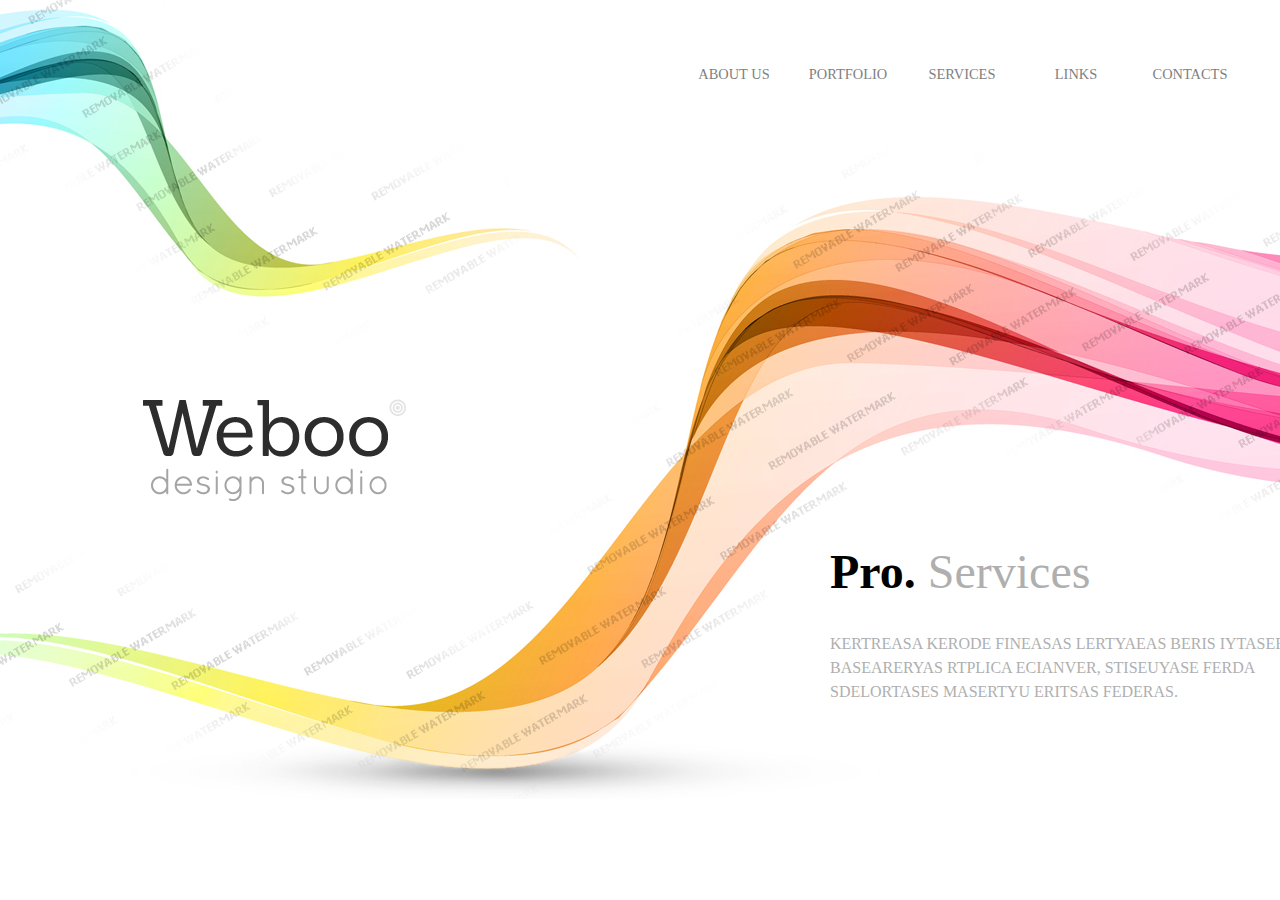
<file: components/1/component.html>
<!DOCTYPE html>

<html lang="en">

<head>
		<meta charset="utf-8">
		<title> Component 1 </title>
		<link href="css/component.css" type="text/css" rel="stylesheet">
</head>

<body>

		<header>
		
				<nav>
						<ul>
								<li id="active"> <a href="#"> About Us </a> </li>
								<li> <a href="#"> Portfolio </a> </li>
								<li> <a href="#"> Services </a> </li>
								<li> <a href="#"> Links </a> </li>
								<li> <a href="#"> Contacts </a> </li>
						</ul>
				</nav>
				
						<h1> Weboo design studio </h1>
						
				<article>
						<p> <span> Pro. </span> Services </p>
						<p> KERTREASA KERODE FINEASAS LERTYAEAS BERIS IYTASERAS BASEARERYAS RTPLICA ECIANVER, STISEUYASE FERDA SDELORTASES MASERTYU ERITSAS FEDERAS. </p>
				</article>
				
		</header>
		
</body>

</html>
</file>
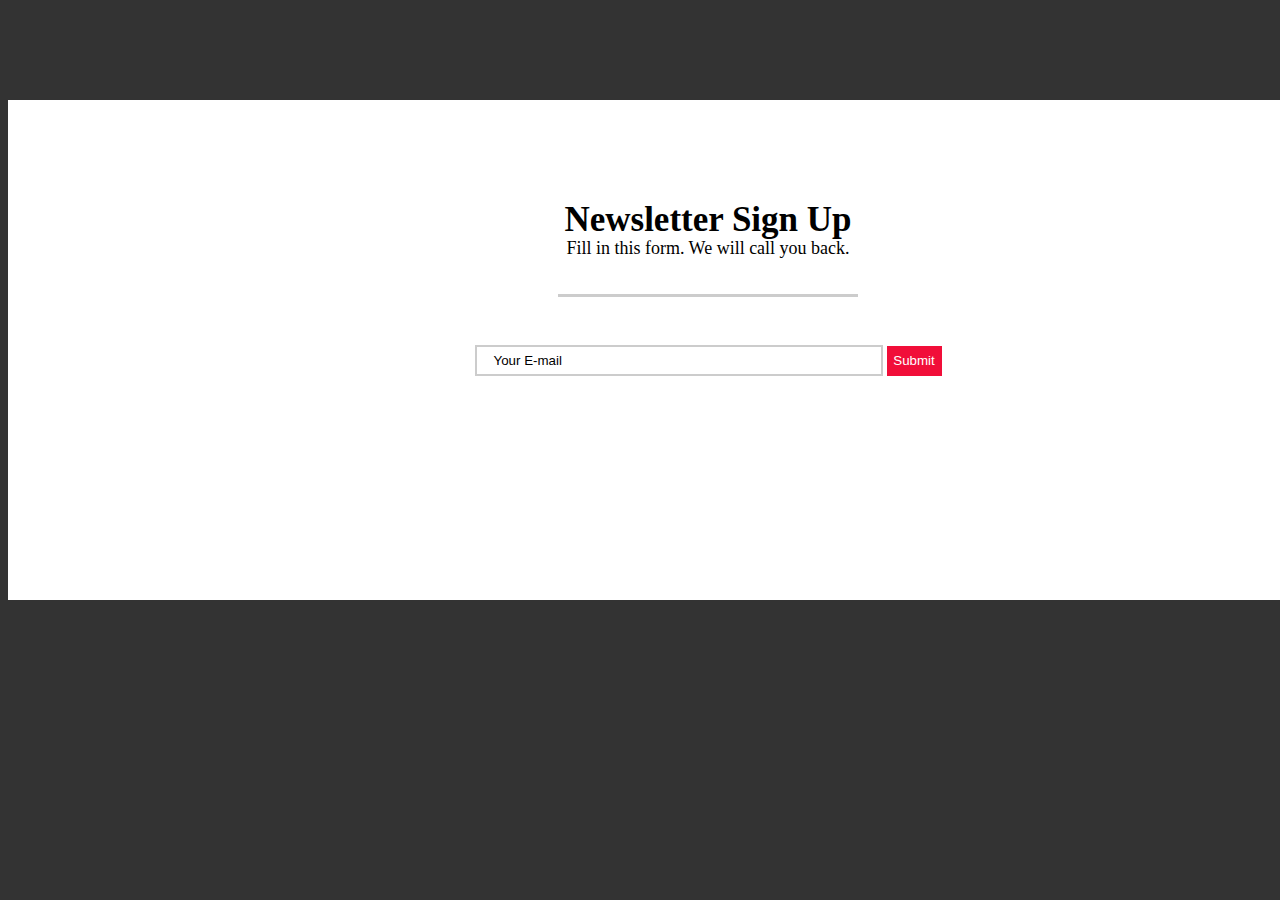
<file: components/10/component.html>
<!DOCTYPE html>

<html lang="en">

<head>
		<meta charset="utf-8">
		<title> Component 10 </title>
		<link href="css/component.css" type="text/css" rel="stylesheet">
</head>

<body>

		<aside>
				<h1> Newsletter Sign Up </h1>
				<p> Fill in this form. We will call you back. </p>
				<form>
						<input type="email" name="email address" title="Enter Email Address." placeholder="Your E-mail" />
						<button> Submit </button>
				</form>
		</aside>

</body>

</html>
</file>
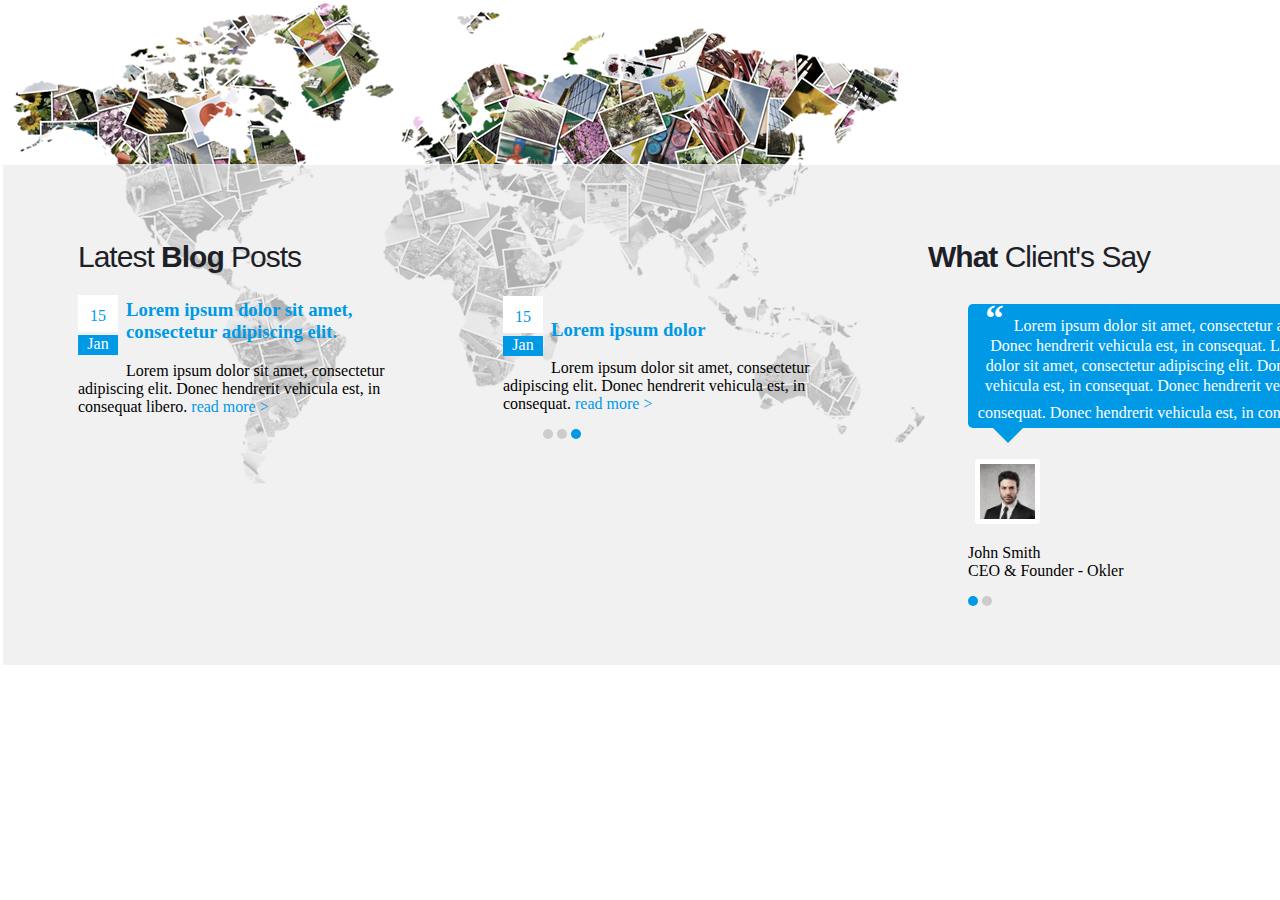
<file: components/2/component.html>
<!DOCTYPE html>

<html lang="en">

<head>
		<meta charset="utf-8">
		<title> Component 2</title>
		<link href="css/component.css" type="text/css" rel="stylesheet">
</head>

<body>

		<section>
		
				<article>
						<h2> Latest <span> Blog </span> Posts </h2>
						<time>
								<p> 15 </p>
								<p> Jan </p>
						</time>
						<h3><a href="#"> Lorem ipsum dolor sit amet, consectetur adipiscing elit. </a></h3>
						<p> Lorem ipsum dolor sit amet, consectetur adipiscing elit. Donec hendrerit vehicula est, in consequat libero. <a href="#"> read more &gt; </a></p>
				</article>
				
				<article id="two">
						<time>
								<p> 15 </p>
								<p> Jan </p>
						</time>
						<h3><a href="#"> Lorem ipsum dolor </a></h3>
						<p> Lorem ipsum dolor sit amet, consectetur adipiscing elit. Donec hendrerit vehicula est, in consequat.  <a href="#"> read more &gt; </a></p>
						<ul>
								<li> page 1 </li>
								<li> page 2 </li>
								<li class="active"> page 3 </li>
						</ul>
				</article>
				
				<article>
						<h2> <span> What </span> Client's Say </h2>
						<blockquote> <span>&ldquo;</span>Lorem ipsum dolor sit amet, consectetur adipiscing elit. Donec hendrerit vehicula est, in consequat. Lorem ipsum dolor sit amet, consectetur adipiscing elit. Donec hendrerit vehicula est, in consequat.  Donec hendrerit vehicula est, in consequat.  Donec hendrerit vehicula est, in consequat. <span>&rdquo;</span></blockquote>
						<figure>
								<img src="images/client-1.jpg" alt="man" />
								<p>John Smith<br>CEO &amp; Founder - Okler</p>
						</figure>
						<ul>
								<li class="active"> page 1 </li>
								<li> page 2 </li>
						</ul>
				</article>
				
		</section>

</body>

</html>
</file>
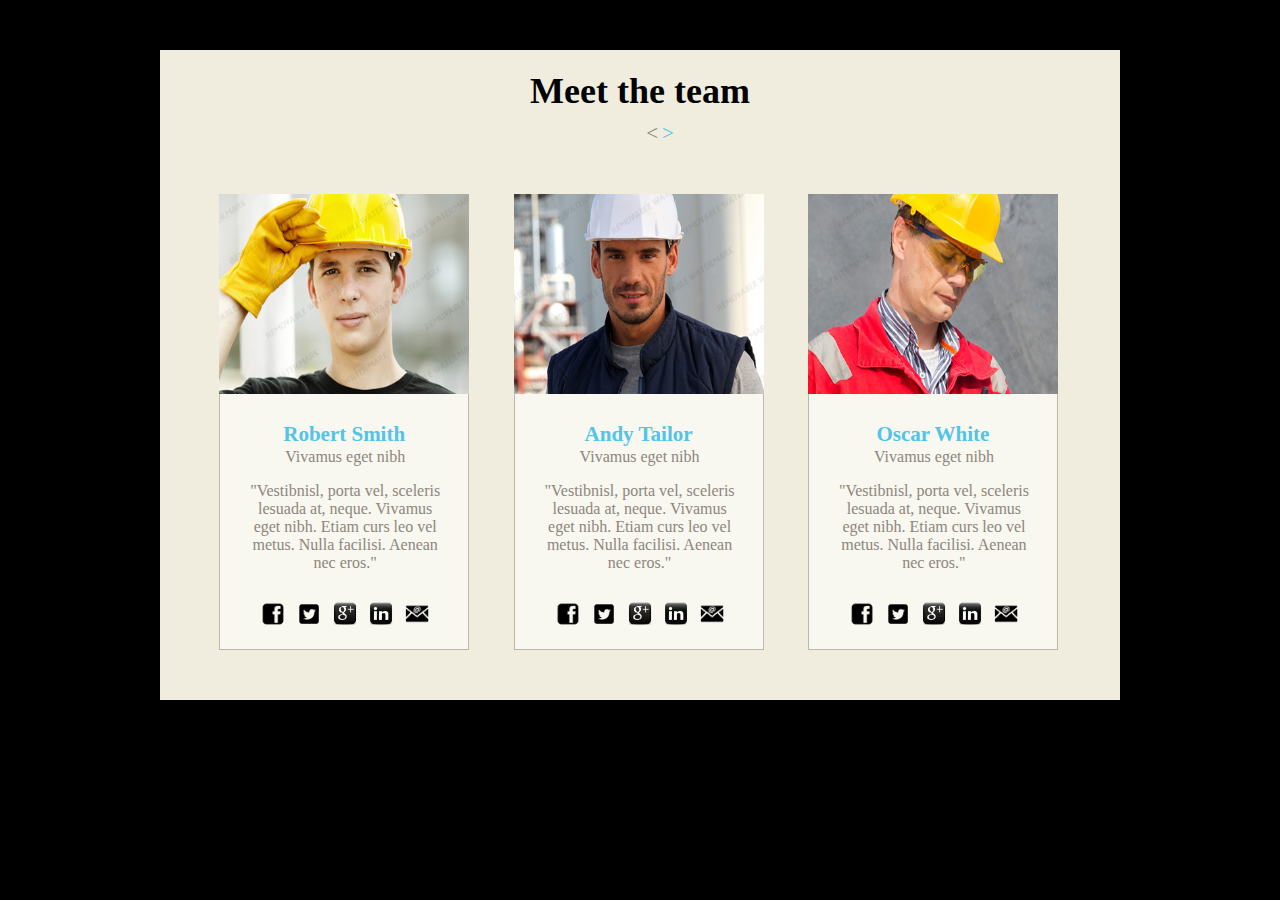
<file: components/3/component.html>
<!DOCTYPE html>

<html lang="en">

<head>
		<meta charset="utf-8">
		<title> Component 3</title>
		<link href="css/component.css" type="text/css" rel="stylesheet">
</head>

<body>

		<section>
		
				<h1> Meet the team </h1>
				<ul class="direction">
						<li> &lt; </li>
						<li class="active"> &gt; </li>
				</ul>
				
				<article>
						<img src="images/page-1_img-12.jpg" alt="one" width="250" height="200"/>
						<div id="para">
								<h4> Robert Smith </h4>
								<p> Vivamus eget nibh </p>
								<p> "Vestibnisl, porta vel, sceleris lesuada at, neque. Vivamus eget nibh. Etiam curs leo vel metus. Nulla facilisi. Aenean nec eros." </p>
						<ul>
								<li><a href="http://www.facebook.com"> Facebook </a></li>
								<li><a href="http://www.twitter.com"> Twitter </a></li>
								<li><a href="http://www.google.com/+/"> Google+ </a></li>
								<li><a href="http://www.linkedin.com"> LinkedIn </a></li>
								<li><a href="#"> Email </a></li>
						</ul>
						</div>
				</article>
				
				<article>
						<img src="images/page-1_img-13.jpg" alt="one" width="250" height="200"/>
						<div id="para">
								<h4> Andy Tailor </h4>
								<p> Vivamus eget nibh </p>
								<p> "Vestibnisl, porta vel, sceleris lesuada at, neque. Vivamus eget nibh. Etiam curs leo vel metus. Nulla facilisi. Aenean nec eros." </p>
						<ul>
								<li><a href="http://www.facebook.com"> Facebook </a></li>
								<li><a href="http://www.twitter.com"> Twitter </a></li>
								<li><a href="http://www.google.com/+/"> Google Plus </a></li>
								<li><a href="http://www.linkedin.com"> LinkedIn </a></li>
								<li><a href="#"> Email </a></li>
						</ul>
						</div>
				</article>
				
				<article>
						<img src="images/page-1_img-14.jpg" alt="one" width="250" height="200"/>
						<div id="para">
								<h4> Oscar White </h4>
								<p> Vivamus eget nibh </p>
								<p> "Vestibnisl, porta vel, sceleris lesuada at, neque. Vivamus eget nibh. Etiam curs leo vel metus. Nulla facilisi. Aenean nec eros." </p>
						<ul>
								<li><a href="http://www.facebook.com"> Facebook </a></li>
								<li><a href="http://www.twitter.com"> Twitter </a></li>
								<li><a href="http://www.google.com/+/"> Google Plus </a></li>
								<li><a href="http://www.linkedin.com"> LinkedIn </a></li>
								<li><a href="#"> Email </a></li>
						</ul>
						</div>
				</article>
		
		</section>

</body>

</html>
</file>
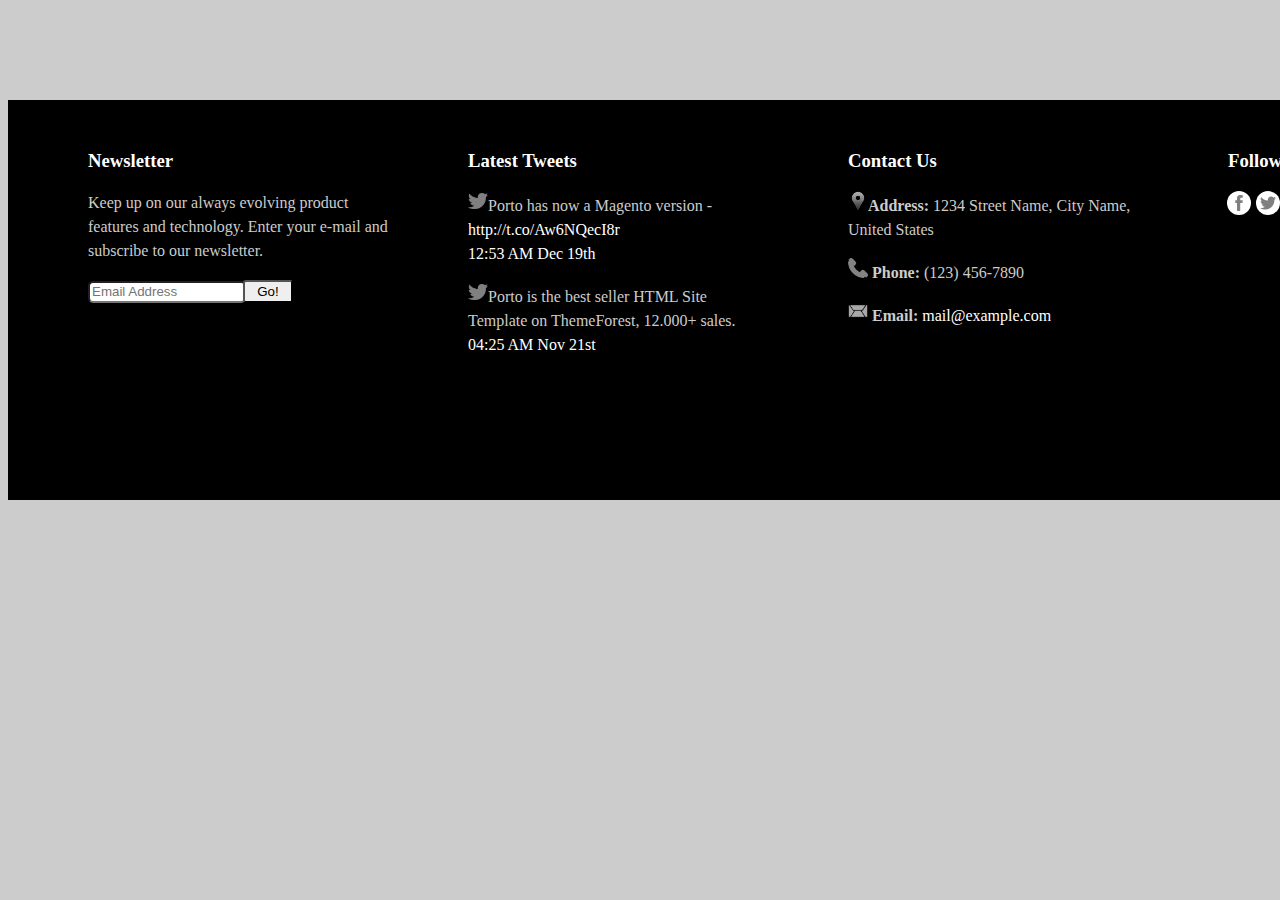
<file: components/4/component.html>
<!DOCTYPE html>

<html lang="en">

<head>
		<meta charset="utf-8">
		<title> Component 4</title>
		<link href="css/component.css" type="text/css" rel="stylesheet">
</head>

<body>

		<section>
		
				<article>
						<h3> Newsletter </h3>
						<p> Keep up on our always evolving product features and technology. Enter your e-mail and subscribe to our newsletter. </p>
						<form>
								<input placeholder="Email Address" id="newsletter" type="text">
								<button class="enter" type="submit"> Go! </button>
						</form>
				</article>
				
				<article>
						<h3> Latest Tweets </h3>
						<p> <img src="images/twitter-xxl.png" alt="tweet" width="20" height="20" />Porto has now a Magento version - <br> <a href="#"> http://t.co/Aw6NQecI8r </a><br>
 <a href="#"> 12:53 AM Dec 19th </a></p>
						<p> <img src="images/twitter-xxl.png" alt="tweet" width="20" height="20" />Porto is the best seller HTML Site <br> Template on ThemeForest, 12.000+ sales.
<br> <a href="#"> 04:25 AM Nov 21st </a></p>
				</article>
				
				<article>
						<h3> Contact Us </h3>
						<p> <img src="images/map.png" alt="tweet" width="20" height="20" /><span>Address:</span> 1234 Street Name, City Name, United States </p>
						<p> <img src="images/phone-512.gif" alt="tweet" width="20" height="20" /><span> Phone:</span> (123) 456-7890 </p>
						<p> <img src="images/mail.png" alt="tweet" width="20" height="20" /><span> Email:</span><a href="#"> mail@example.com </a></p>
				</article>
				
				<article>
						<h3> Follow Us </h3>
						<ul>
								<li><a href="http://www.facebook.com/" target="_blank" data-placement="bottom" data-tooltip="" title="" data-original-title="Facebook">Facebook</a></li>
								<li><a href="http://www.twitter.com/" target="_blank" data-placement="bottom" data-tooltip="" title="" data-original-title="Twitter">Twitter</a></li>
								<li><a href="http://www.linkedin.com/" target="_blank" data-placement="bottom" data-tooltip="" title="" data-original-title="Linkedin">Linkedin</a></li>
						</ul>
				</article>
		
		</section>

</body>

</html>
</file>
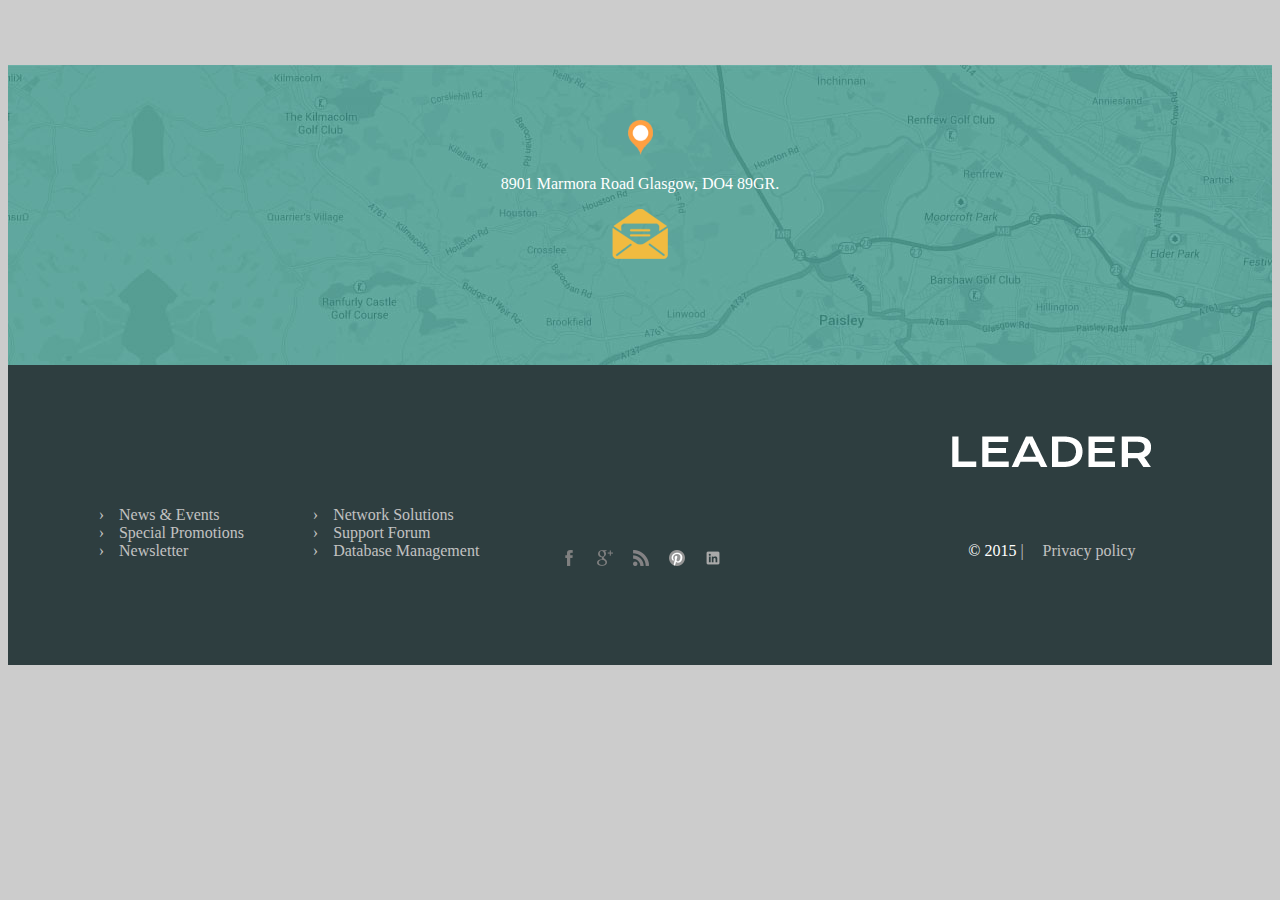
<file: components/6/component.html>
<!DOCTYPE html>

<html lang="en">

<head>
		<meta charset="utf-8">
		<title> Component 6 </title>
		<link href="css/component.css" type="text/css" rel="stylesheet">
</head>

<body>

		<section>
				<figure>
						<img src="images/marker.png" alt="mark" width="25" height="35"/>
						<p> 8901 Marmora Road Glasgow, DO4 89GR. </p>
						<a href="#"><img src="images/map_icon.png" alt="map" /></a>
				</figure>
				
				<div id="foot">
				<article>
						<ul>
								<li> <a href="#"> <span>&#155;</span>News &amp; Events </a> </li>
								<li> <a href="#"> <span>&#155;</span>Special Promotions </a> </li>
								<li> <a href="#"> <span>&#155;</span>Newsletter </a> </li>
						</ul>
				</article>
				
				<article>
						<ul>
								<li> <a href="#"> <span>&#155;</span>Network Solutions </a> </li>
								<li> <a href="#"> <span>&#155;</span>Support Forum </a> </li>
								<li> <a href="#"> <span>&#155;</span>Database Management </a> </li>
						</ul>
				</article>
				
				<article id="media">
						<ul>
								<li> <a href="http://www.facebook.com"> Facebook </a> </li>
								<li> <a href="http://www.google.com/+/"> Google </a> </li>
								<li> <a href="http://www.rss.com"> Rss </a> </li>
								<li> <a href="http://www.pinterest.com"> Pinterest </a> </li>
								<li> <a href="http://www.linkedin.com"> LinkedIn </a> </li>
						</ul>
				</article>
				
				<article>
						<figure>
								<img src="images/logo.png" alt="logo" />
						</figure>
						<p> &copy 2015 <span>|</span> <a href="#"> Privacy policy </a> </p>
				</article>
				</div>
		
		</section>

</body>

</html>
</file>
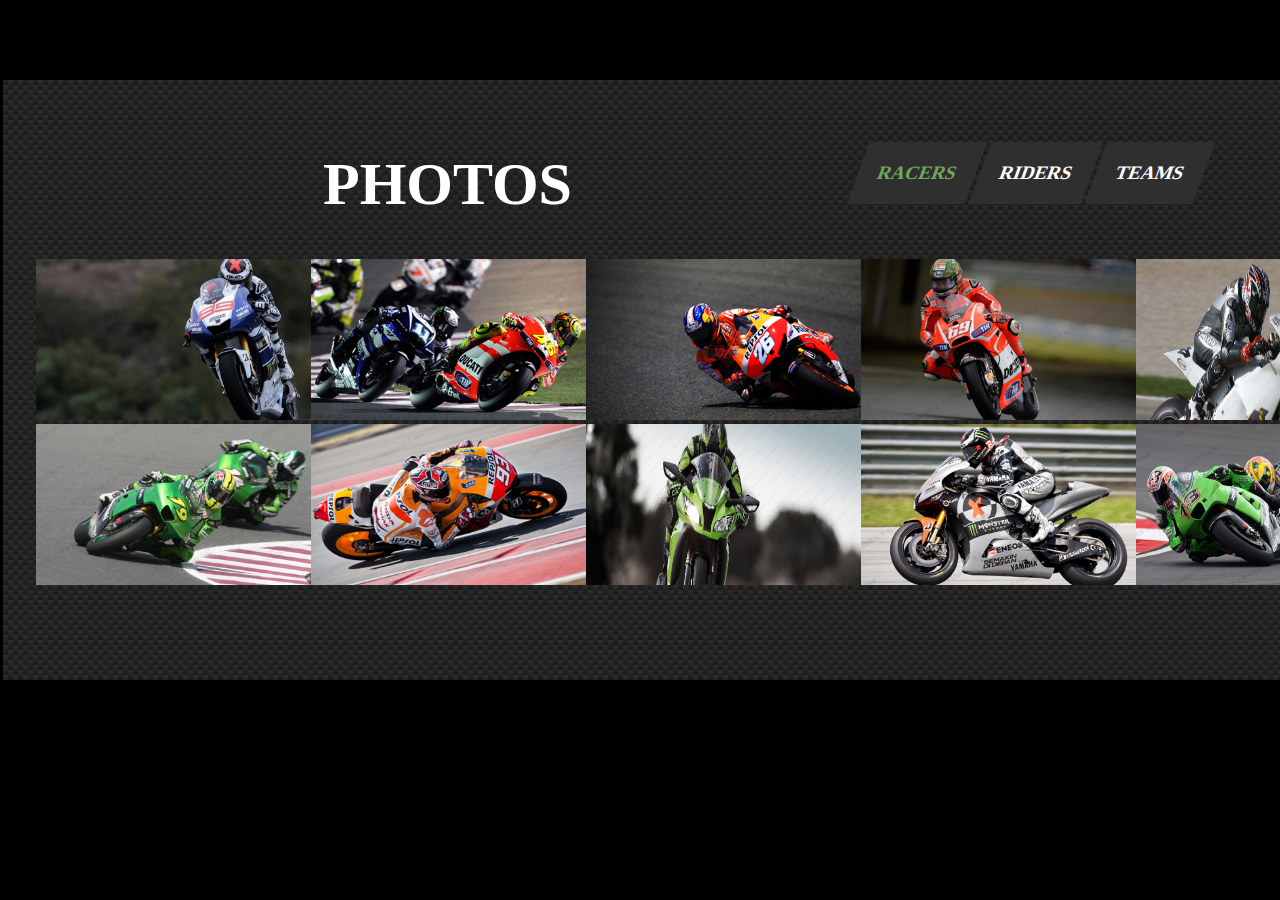
<file: components/7/component.html>
<!DOCTYPE html>

<html lang="en">

<head>
		<meta charset="utf-8">
		<title> Component 7 </title>
		<link href="css/component.css" type="text/css" rel="stylesheet">
</head>

<body>

		<article>
				<h1> Photos </h1>
				<ul>
						<li class="active"> <a href="#"> Racers </a></li>
						<li> <a href="#"> Riders </a></li>
						<li> <a href="#"> Teams </a></li>
				</ul>
				
				<figure>
						<img src="images/page-1_img10.jpg" alt="cycle" width="278" height="161" />
						<img src="images/page-1_img11.jpg" alt="cycle" width="278" height="161" />
						<img src="images/page-1_img12.jpg" alt="cycle" width="278" height="161" />
						<img src="images/page-1_img13.jpg" alt="cycle" width="278" height="161" />
						<img src="images/page-1_img03.jpg" alt="cycle" width="260" height="161" />
						<img src="images/page-1_img15.jpg" alt="cycle" width="278" height="161" />
						<img src="images/page-1_img16.jpg" alt="cycle" width="278" height="161" />
						<img src="images/page-1_img01.jpg" alt="cycle" width="278" height="161" />
						<img src="images/page-1_img18.jpg" alt="cycle" width="278" height="161" />
						<img src="images/page-1_img09.jpg" alt="cycle" width="260" height="161" />
				</figure>
		</article>

</body>

</html>
</file>
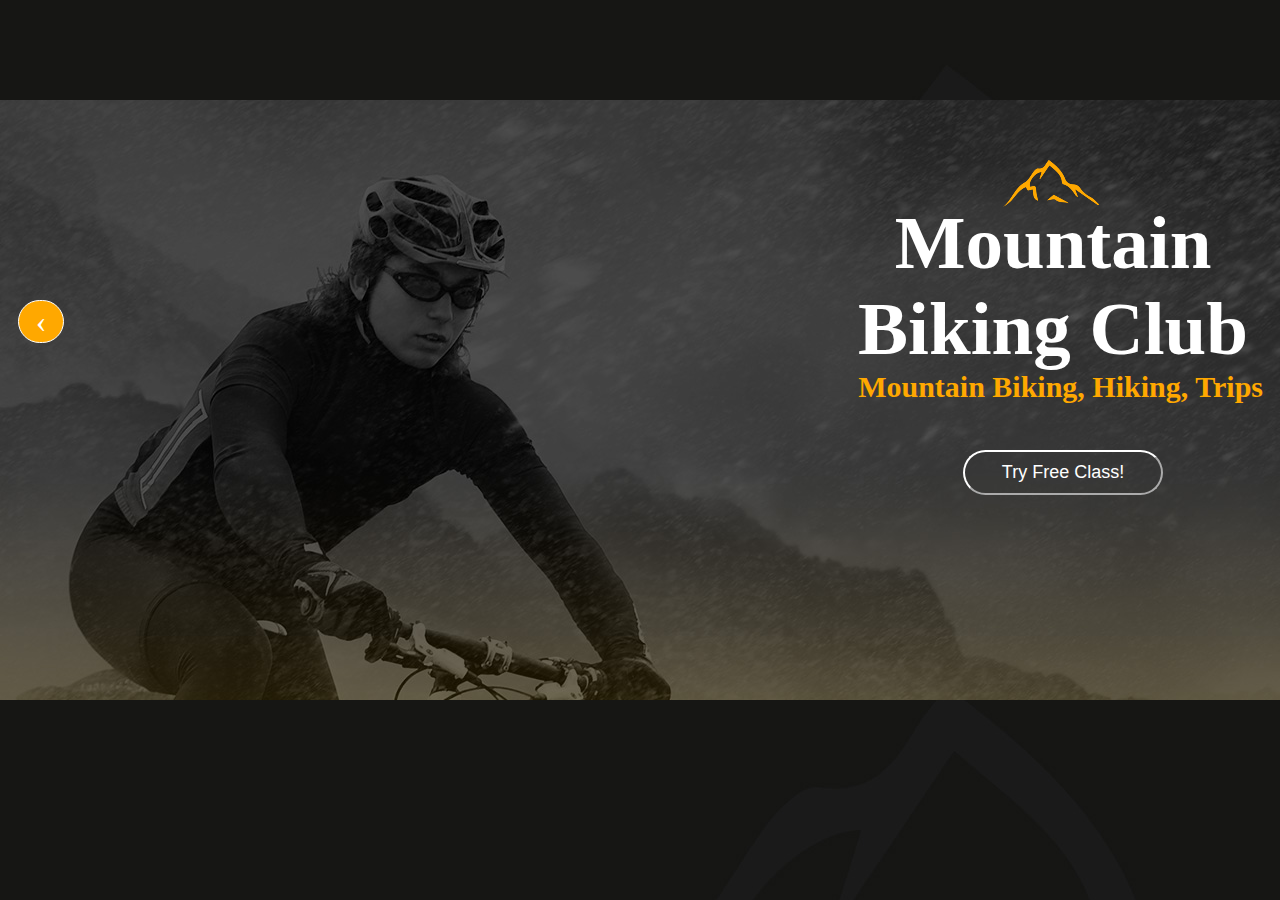
<file: components/8/component.html>
<!DOCTYPE html>

<html lang="en">

<head>
		<meta charset="utf-8">
		<title> Component 8 </title>
		<link href="css/component.css" type="text/css" rel="stylesheet">
</head>

<body>

		<aside>
				<figure>
						<img src="images/yellow-seperator.png" alt="mount" />
				</figure>
						<h1> Mountain Biking Club </h1>
						<h3> Mountain Biking, Hiking, Trips </h3>
						<button> Try Free Class! </button>
				<ul>
						<li> <a href="#"> &lsaquo; </a> </li>
						<li> <a href="#"> &rsaquo; </a> </li>
				</ul>
		</aside>

</body>

</html>
</file>
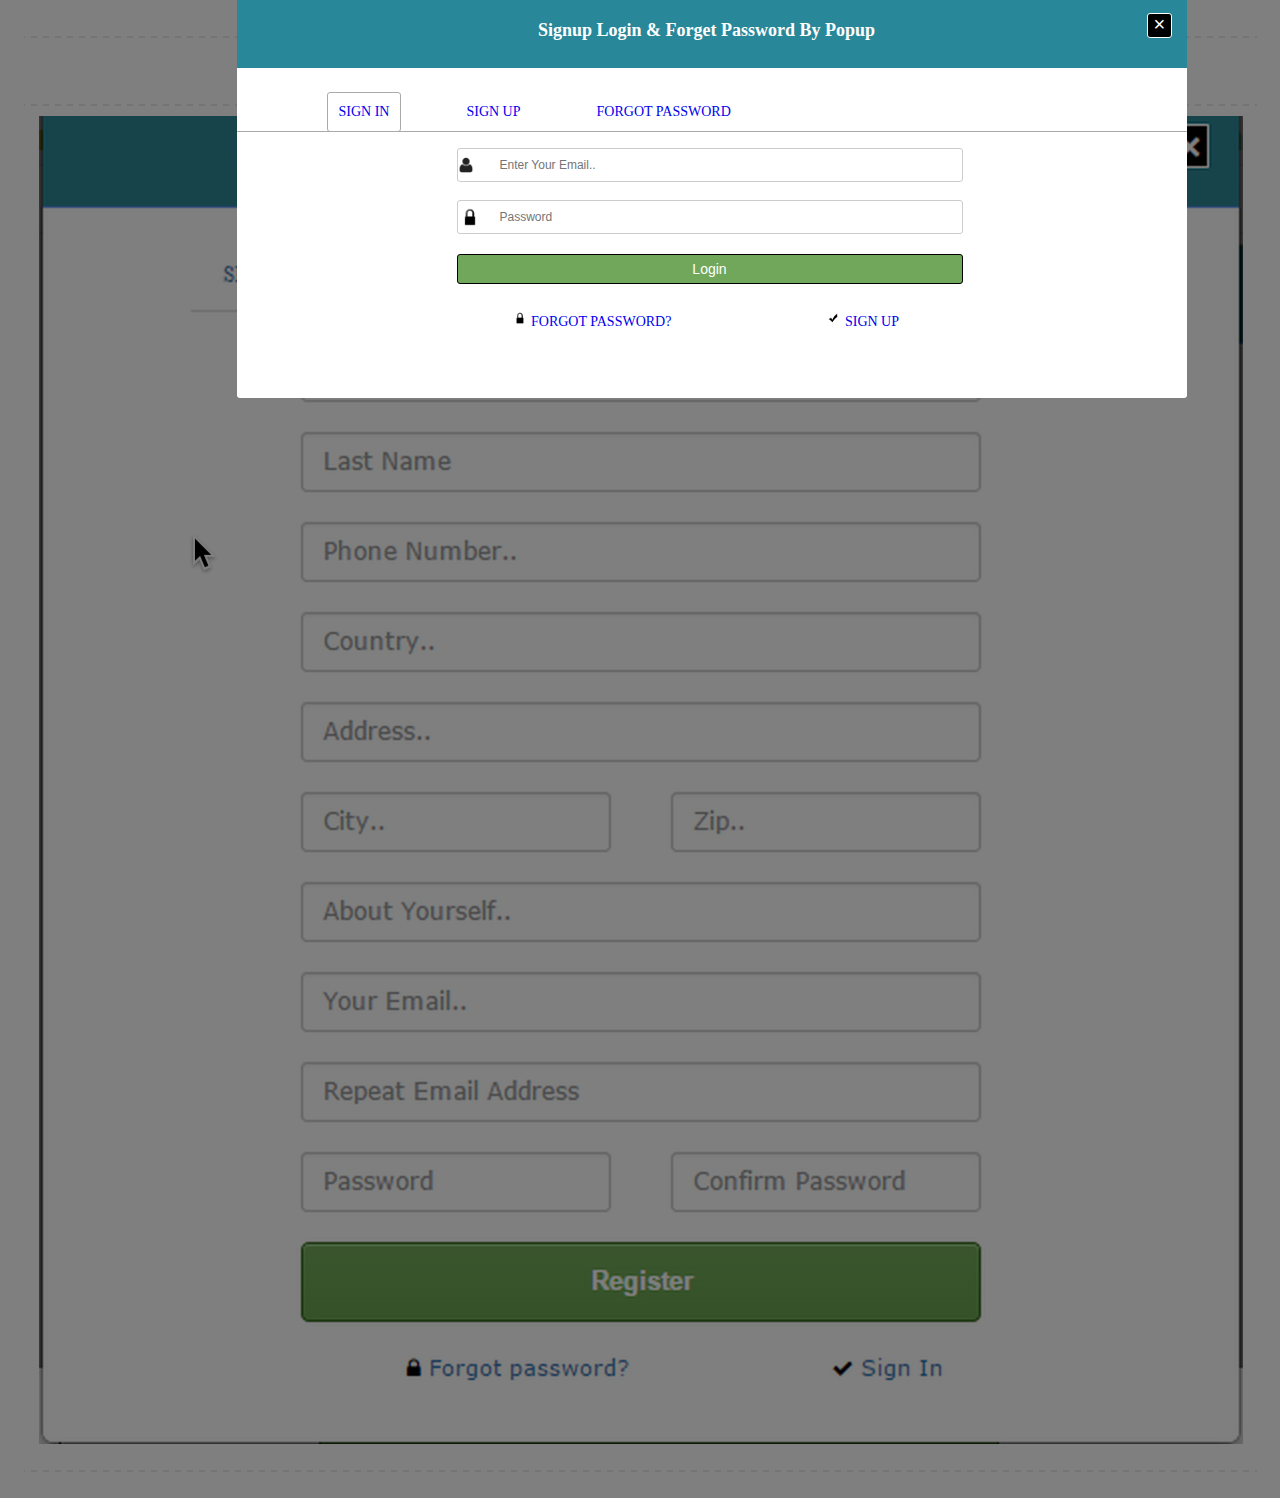
<file: components/9/component.html>
<!DOCTYPE html>

<html lang="en">

<head>
		<meta charset="utf-8">
		<title> Component 9 </title>
		<link href="css/component.css" type="text/css" rel="stylesheet">
</head>

<body>

		<section>
		
			<form>
				<button type="button" class="close" data-dismiss="modal" aria-label="Close">
				<span aria-hidden="true">×</span>
				</button>
				<h4 class="modal-title">Signup Login &amp; Forget Password By Popup</h4>
				<ul class="tabs">
						<li class="selected"> <a href="#"> Sign In </a> </li>
						<li> <a href="#"> Sign Up </a> </li>
						<li> <a href="#"> Forgot Password </a> </li>
				</ul>
				<input type="text" id="username" placeholder="Enter Your Email.."><br><br>
				<input type="password" id="password" placeholder="Password">
				<button> Login </button>
				<ul id="foot">
						<li> <img src="images/9cRRGbK7i.png" alt="Pass" width="16" height="16" /><a href="#"> Forgot Password? </a> </li>
						<li> <img src="images/018669-glossy-black-icon-symbols-shapes-check-mark5-ps.png" alt="Pass" width="16" height="16" /><a href="#"> Sign Up </a> </li>
				</ul>
			</form>
						
		</section>
		
</body>

</html>
</file>
<file: components/1/css/component.css>
/** Beginning Css **/

body{
		background-color: #fff;

}

nav{
		float: right;
		margin-right: 180px;
		margin-top: 50px;
		
}

a{
		text-decoration: none;
		color: #7f7f7f;

}

ul:first-child:active{
		background-color: #000;

}

li{
		display: inline-block;
		padding-right: 0;
		padding: 0 10px;
		width: 90px;
		font-family: Trebuchet MS, sans serif;
		font-size: 0.900em;
		text-transform: uppercase;
		text-align: center;
		
}


header{
		background: url("../images/bg.jpg");
		background-repeat: no-repeat;
		width: 1742px;
		height: 800px;
		margin-top: -9px;
		margin-left: -325px;
		overflow: hidden;

}

h1{
		text-indent: -9999px;
		background: url("../images/logo.png");
		background-repeat: no-repeat;
		margin-left: 460px;
		margin-top: 400px;
		padding: 50px;

}

article{
		float: right;
		width: 490px;
		margin-right: 105px;
		margin-top: -45px;
		color: #afafaf;
		line-height: 1.5em;
		font: 16px;

}

p:first-child{
		font-size: 48px;
		font-family: Quicksand, sans serif;

}

span{
		font-weight: bold;
		color: #000;

}
</file>
<file: components/10/css/component.css>
/** Css Beginning **/

body{
		background: #333;
}

aside{
		background: #fff;
		width: 1400px;
		height: 500px;
		margin: 0 auto;
		margin-top: 100px;
}

h1{
		font-family: sans serif;
		font-size: 35px;
		text-align: center;
		padding-top: 100px;
}

p{
		font-family: sans serif;
		font-size: 18px;
		margin-left: 550px;
		text-align: center;
		margin-top: -25px;
		border-bottom: solid #ccc;
		width: 300px;
		padding-bottom: 35px;
}


form{
		text-align: center;
		padding-top: 30px;
}

input{
		width: 400px;
		height: 25px;
		border: 2px solid #ccc;
}

::-webkit-input-placeholder {
		color: #000;
		padding-left: 15px;
}


button{
		background-color: #f10e39;
		width: 55px;
		height: 30px;
		color: #fff;
		text-align: center;
		border: 0;
}
</file>
<file: components/2/css/component.css>
/** Css Beginning **/

body{
		background: url("../images/map (1).png") no-repeat;
}

section{
		background: rgba(119, 119, 119, 0.1);
		width: 1425px;
		height: 500px;
		margin: 0 auto;
		margin-left: -5px;
		margin-top: 165px;
}

h2{
		width: 400px;
		font-size: 30px;
		font-weight: 200;
		color: #1d2127;
		font-family: open sans, arial, sans serif;
		letter-spacing: -1px;
}

article{
		float: left;
		width: 350px;
		height: 200px;
		margin-left: 75px;
		margin-top: 50px;
}

#two{
		margin-top: 135px;
}

time{
		text-align: center;
		margin-top: -20px;
		float: left;
		padding-right: 8px;
}

time p:first-child{
		background: #fff;
		width: 40px;
		height: 25px;
		padding-top: 12px;
		color: #0099e6;
}

time p:last-child{
		background: #0099e6;
		width: 40px;
		height: 20px;
		color: #fff;
		margin-top: -13px;
}

a{
		text-decoration: none;
		color: #0099e6;
}

img{
		width: 55px;
		height: 55px;
		background-color: #ddd;
   		border: 5px solid #fff;
   		border-radius: 4px;
   		margin-top: 15px;
   		margin-left: 7px;
}

blockquote{
		width: 400px;
		background: #0099e6;
		padding: 5px;
		border-radius: 5px;
		text-align: center;
		color: #fff;
		margin-top: 30px;
		line-height: 20px;
}

blockquote::after{
		content: "";
		width: 0;
		height: 0;
		border-style: solid;
		border-width: 15px 15px 0 15px;
		border-color: #0099e6 transparent transparent transparent;
		float: left;
		margin-top: 5px;
		margin-left: 20px;
}

blockquote span{
		font-size: 37px;
		padding: 10px;
		line-height: 20px;
}

li{
		display: inline-block;
		background: #ccc;
		border-radius: 10px;
		width: 10px;
		height: 10px;
		text-indent: -9999px;
}

.active{
		background: #0099e6;
}

li:hover{
		background: #0099e6;
}

span{
		font-weight: bold;
}
</file>
<file: components/3/css/component.css>
/** Css Beginning **/

body{
		background: #000;
}

section{
		background: #f0eddf;
		margin: 0 auto;
		margin-top: 50px;
		width: 960px;
		height: 650px;
		text-align: center;
}

h1{
		text-align: center;
		font-size: 36px;
		padding-top: 20px;
}

ul{
		text-align: center;
		margin-top: -15px;
}

li{
		display: inline-block;
}

.direction li{
		font-size: 21px;
		color: #8d867c;
}

.direction .active{
	color: #52c4e8;
}

article{
		width: calc(25% - 4rem);
		margin: 0 1.7rem;
		float: left;
		display: inline-block;
		padding: 2rem;
}

#para{
		background: #f8f7f0;
		width: 238px;
		height: 250px;
		color: #8d867c;
		margin-top: -10px;
		padding: 5px;
		border: 1px solid #bfb8aa;
}

h4{
		color: #52c4e8;
		font-size: 21px;
		margin-bottom: -15px;
}

p{
		width: 200px;
		margin-left: 20px;
}

#para ul{
		width: 300px;
		margin-left: -70px;
}

#para li{
		display: inline-block;
		padding-top: 25px;
}

#para li a{
		display: block;
		width: 2rem;
		height: 2rem;
		text-indent: -9999px;
}

a[href*="facebook"] {
		background: url("../images/faa.png") no-repeat center;
		background-size: 1.5rem;
}

a[href*="twitter"]{
		background: url("../images/twitter.png") no-repeat center;
		background-size: 1.5rem;
}

a[href*="google.com/+"]{
		background: url("../images/google-black-logo-square.png") no-repeat center;
		background-size: 2rem;
}

a[href*="linkedin"]{
		background: url("../images/link.png") no-repeat center;
		background-size: 2rem;
}

a[href*="#"]{
		background: url("../images/email_icon.png") no-repeat center;
		background-size: 2rem;
}
</file>
<file: components/4/css/component.css>
/** Css Beginning **/

body{
		background: #ccc;
}

section{
		background: #000;
		width: 1400px;
		height: 400px;
		margin: 0 auto;
		margin-top: 100px;
}

article{
		display: inline-block;
		padding-top: 30px;
		float: left;
		padding-left: 80px;
		line-height: 1.5rem;
}

h3{
		color: #fff;
}

p{
		width: 300px;
		color: #ccc;
}

a{
		color: #fff;
		text-decoration: none;
}

a[href*="facebook.com"] {
		background: url("../images/facebook-512.png") no-repeat center;
		background-size: 1rem;
}

a[href*="http://www.twitter.com/"]{
		background: url("../images/twitter-xxl.png") no-repeat center;
		background-size: 1rem;
}

a[href*="http://www.linkedin.com/"]{
		background: url("../images/linkedin.png") no-repeat center;
		background-size: 1rem;
}

ul{
		margin-left: -41px;
}

li{
		display: inline-block;
		float: left;
		margin-right: 5px;
		background: #fff;
		border-radius: 50%;
}

li a{
		display: block;
		width: 1.5rem;
		height: 1.5rem;
		text-indent: -9999px;
}

input{
		width: 150px;
		height: 16px;
		-webkit-border-radius: 5px;
}

button{
		width: 50px;
		height: 23px;
		margin-left: -7px;
		-webkit-border-radius: 3px;
}

span{
		font-weight: bold;
}
</file>
<file: components/6/css/component.css>
/** Css Beginning **/

html{
		background: #ccc;
}

body{
		background: url("../images/map.jpg");
		height: 300px;
		margin-top: 65px;

}

section{
		text-align: center;
}

article{
		display: inline-block;
}

p{
color: #ffffff;
}

ul{
		list-style: none;
		padding-left: 65px;
		text-align: left;
}

a{
		color: #c2c2c2;
		text-decoration: none;
}

a:hover{
		color: #f1bb40;
}

span{
		letter-spacing: 15px;
		color: #c2c2c2;
}

#foot{
		background: url("../images/pattern.png");
		height: 300px;
		margin-top: 47px;
}

figure{
		padding: 55px;
}

#media ul{
		width: 300px;
		margin-left: 5px;
}

#media li{
		display: inline-block;
}

#media li a{
		display: block;
		width: 2rem;
		height: 2rem;
		text-indent: -9999px;
}

a[href*="facebook.com"] {
		background: url("../images/facebook-512.png") no-repeat center;
		background-size: 1rem;
}

a[href*="google.com/+"]{
		background: url("../images/google-plus-512.png") no-repeat center;
		background-size: 1rem;
}

a[href*="rss.com"]{
		background: url("../images/rss-512.gif") no-repeat center;
		background-size: 1rem;
}

a[href*="pinterest.com"]{
		background: url("../images/pinterest_grey.png") no-repeat center;
		background-size: 1rem;
}

a[href*="linkedin.com"]{
		background: url("../images/linkedin.png") no-repeat center;
		background-size: 1rem;
}
</file>
<file: components/7/css/component.css>
/** Css Beginning **/

body{
		background: #000;
}

article{
		background: url("../images/background-2.jpg") repeat;
		width: 1435px;
		height: 600px;
		margin: 0 auto;
		margin-top: 80px;
		margin-left: -5px;
}

ul{
		float: right;
		width: 500px;
		margin-right: 80px;
		margin-top: -117px;
}

a{
		color: #fff;
		text-decoration: none;
}

.active a{
		color: #70a65a;
}

a:hover{
		color: #70a65a;
}

li{
		display: inline-block;
		padding: 20px;
		font-family: raleway, sans serif;
		font-size: 19px;
		text-transform: uppercase;
		font-weight: bold;
		background: #2f2f2f;
		transform: skewX(-20deg);
}

h1{
		font-size: 60px;
		font-family: raleway, sans serif;
		font-weight: bold;
		text-transform: uppercase;
		color: #fff;
		margin-left: 320px;
		padding-top: 70px;
}

img{
		margin-left:-7px;
}
</file>
<file: components/8/css/component.css>
/** Css Beginning **/

body{
		background: url("../images/background.jpg");
}

aside{
		background: url("../images/bg.jpg") no-repeat;
		width: 1631px;
		height: 600px;
		margin: 0 auto;
		margin-left: -200px;
		margin-top: 100px;
}

h1{
		font-size: 75px;
		color: #fff;
		width: 500px;
		text-align: center;
		float: right;
		margin-right: -300px;
		margin-top: 100px;
}

img{
		float: right;
		margin-right: 300px;
		margin-top: 60px;
}

h3{
		color: #ffa800;
		font-size: 30px;
		font-family: pacifico-regular;
		float: right;
		margin-right: -460px;
		margin-top: 270px;
		text-align: center;
}

button{
	float: right;	
	color: #fff;
	font-size: 18px;
	width: 	200px;
	height: 45px;
	padding: 10px;
	margin-right: -360px;
	margin-top: 350px;
	text-align: center;
	background: transparent;
	border-radius: 35px;
	border-color: #fff;
}

button:hover{
		background: #ffa800;
		border-color: #ffa800;
}

ul{
		font-size: 2rem;
		list-style: none;
}

a{
		text-decoration: none;
		color: #fff;
}

li{
		text-align: center;
		text-decoration: none;
		padding: 2px;
}

li:first-child{
		border-radius: 90px;
		background-color: #ffa800;
		border: 1px solid #fff;
		float: left;
		margin-left: 170px;
		margin-top: 200px;
		width: 40px;
}

li:last-child{
		border-radius: 90px;
		border: 1px solid #fff;
		background-color: #ffa800;
		float: right;
		margin-right: -610px;
		margin-top: 200px;
		width: 40px;
}

li:hover{
		opacity: 0.5;
}
</file>
<file: components/9/css/component.css>
/** Css Beginning **/

body{
		background: url("../images/mod.jpg");
		background-repeat: no-repeat;
		background-position: center;
		height: 1500px;
}

section{
		background: rgba(0, 0, 0, 0.5);
		width: 1425px;
		height: 1500px;
		margin-left: -9px;
}

form{
		margin: 0 auto;
		background-color: #fff;
		width: 950px;
		height: 400px;
		border-radius: 3px;
}

h4{
		text-align: center;
		background: #288798;
		color: #fff;
		font-size: 18px;
		height: 70px;
		margin-top: -10px;
		line-height: 65px;
		padding-left: 250px;
}

button:first-child{
		float: right;
		width: 25px;
		height: 25px;
		background: #000;
		margin-top: 15px;
		margin-right: 15px;
		border-color: #fff;
}

span{
		color: #fff;
		font-size: 20px;
		text-align: center;
		margin-top: -2px;
		line-height: 2px;
}

a{
		text-decoration: none;
}

.tabs li{
		display: inline-block;
		padding: 11px;
		margin-left: 50px;
		text-transform: uppercase;
		font-size: 14px;
		color: #377bb5;
}

.tabs li:first-child.selected {
  background: #FFF;
  color: #000;
  border-radius: 3px;
  border: 1px solid #AAA;
}

.tabs{
  position: relative;
}

.tabs:after{
  position: absolute;
  content: "";
  width: 100%;
  bottom: 0;
  left: 0;
  border-bottom: 1px solid #AAA;
  border-radius: 5px;
  z-index: 1;
}

.tabs li:hover{
		border-radius: 3px;
  		border: 1px solid #AAA;
  		color: #377bb5;
  		background: rgba(170, 170, 170, 0.4);
}

#username{
		width: 500px;
		height: 30px;
		margin-left: 220px;
		border-radius:  3px;
		border: 1px solid #ccc;
		background: url("../images/fa-user.png") no-repeat left;
		background-size: 1rem;
}

#password{
		width: 500px;
		height: 30px;
		margin-left: 220px;
		border-radius:  3px;
		border: 1px solid #ccc;
		background: url("../images/9cRRGbK7i.png") no-repeat left;
		background-size: 1.5rem;
}

::-webkit-input-placeholder{
		padding-left: 40px;
		font-size: 12px;
}

button{
		width: 506px;
		height: 30px;
		margin-left: 220px;
		margin-top: 20px;
		background-color: #71a75b;
		color: #fff;
		font-size: 14px;
		border-radius: 3px;
		border: 1px solid #000;
}

#foot{
		padding: 10px;
		margin-left: 115px;
		color: #377bb5;
}

#foot li{
		display: inline-block;
		margin-left: 150px;
		text-transform: uppercase;
		font-size: 14px;
		color: #377bb5;

}

#foot li:hover{
		text-decoration: underline;
		color: #377bb5;
}
</file>
